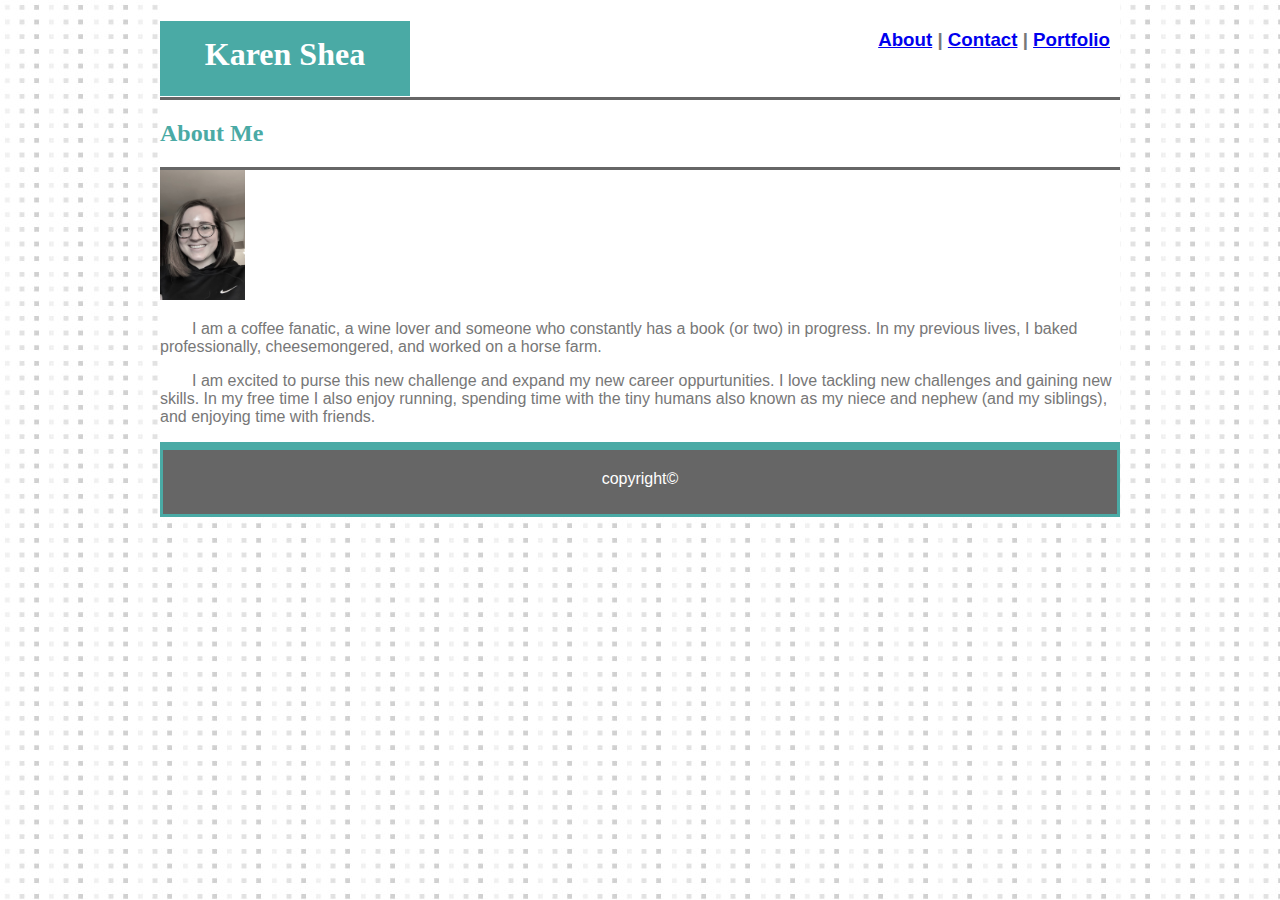
<file: index.html>
<!DOCTYPE html>
<html>

<head>
    <meta charset="utf-8" />
    <meta http-equiv="X-UA-Compatible" content="IE=edge">
    <title>Karen Shea</title>
    <meta name="viewport" content="width=device-width, initial-scale=1">
    <link rel="stylesheet" href="assets/css/style.css">
</head>

<body>
    <div class="header">
        <h1>Karen Shea</h1>
        <h3><a href="index.html" target="_self"> About</a> | <a href="contact.html" target="_blank"> Contact</a> | <a href="portfolio.html" target="_blank">Portfolio</a></h3>
    </div>
    
    <div class="clearfix"></div>

    <!-- added content class for flex box-->
    <div class="content">

        <div class="header2">
            <h2>About Me</h2>
        </div>
    
        <div class="me">
            <img src="./images/IMG_5543.jpeg" alt="Profile Pic" style="width:85px;height:130px;">
        
                <div class="aboutme">
                    <p>
                        I am a coffee fanatic, a wine lover and someone who constantly has a book (or two) in progress. In my previous lives, I baked professionally, cheesemongered, and worked on a horse farm. 
                    </p>
                    <p>
                        I am excited to purse this new challenge and expand my new career oppurtunities. I love tackling new challenges and gaining new skills. In my free time I also enjoy running, spending time with the tiny humans also known as my niece and nephew (and my siblings), and enjoying time with friends.
                    </p>
                </div>
        </div>
    
    <div class="footer">
        <p1>copyright©</p1>
    </div>
    
</body>
</div>
</html>
</file>
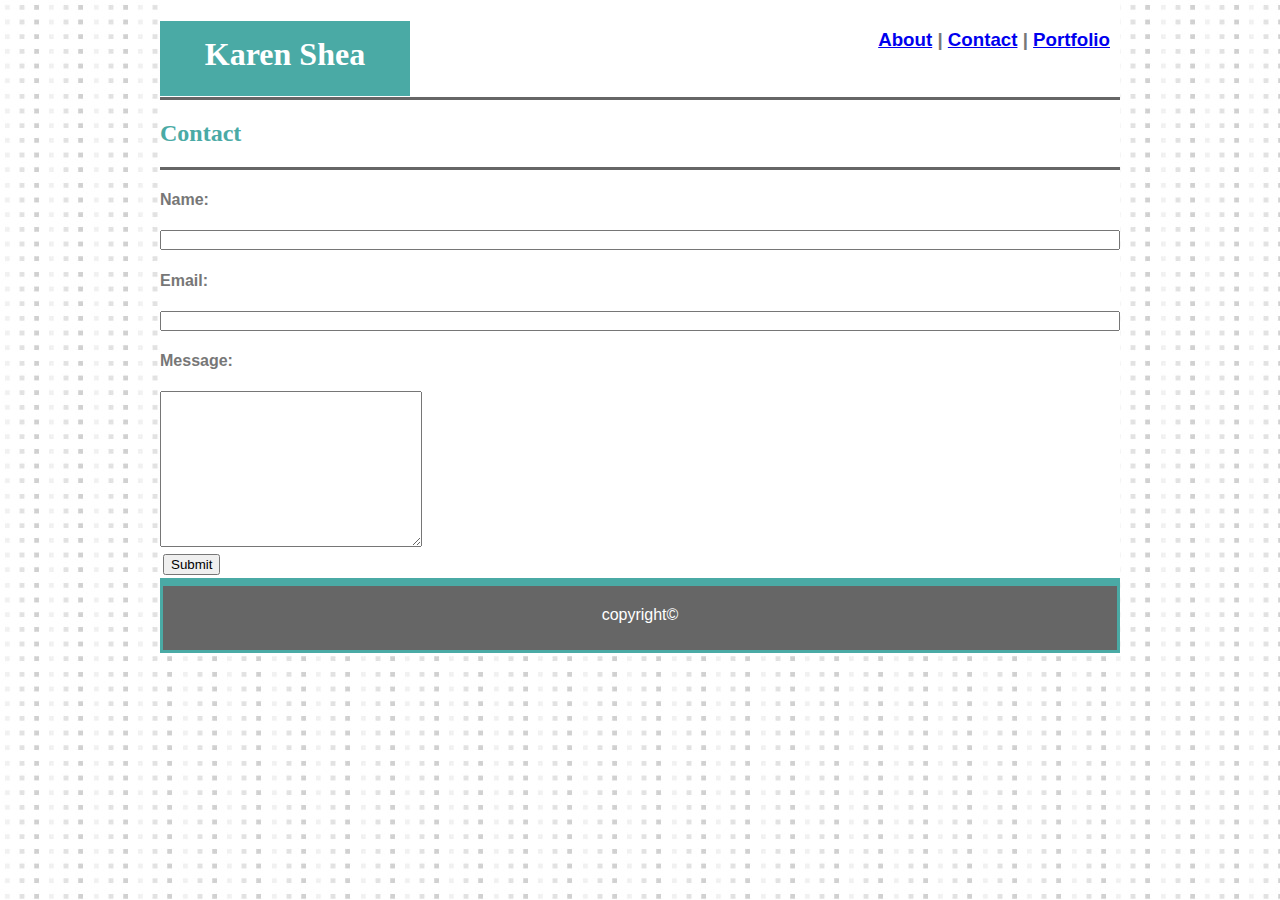
<file: contact.html>
<!DOCTYPE html>
<html>
<head>
    <meta charset="utf-8" />
    <meta http-equiv="X-UA-Compatible" content="IE=edge">
    <title>Karen Shea</title>
    <meta name="viewport" content="width=device-width, initial-scale=1">
    <link rel="stylesheet" href="assets/css/style.css">
</head>

<body>
    <div class="clearfix"></div>

    <div class="header">
            <h1>Karen Shea</h1>
            <h3><a href="index.html" target="_self"> About</a> | <a href="contact.html" target="_blank"> Contact</a> | <a href="portfolio.html" target="_blank">Portfolio</a></h3>
    </div>
    
    <!-- added content class for flex box-->
    <div class="content">

        <div class="header2">
            <h2>Contact</h2>
        </div>

        <div class="info">
            <form>
                <h4>Name:</h4>
                <input type="text" style="width:960px; height:20px">
                
                <h4>Email:</h4>
                <input type="text" style="width:960px; height:20px">
                
                <!-- the message box drags bigger, I couldn't get it to go larger without it messing with the layout-->
                <h4>Message:</h4>
                <textarea name="message" rows="10" cols="30">
                </textarea>
                
                <br> <!--inserted <br> because the button wasn't sitting under the message box-->
                
                <div class=button>
                    <input type="button" value="Submit">
                
                </div>
            </form>
        </div>
    </div>

    <div class="footer">
        <p1>copyright©</p1>
    </div>  
</body>
</html>
</file>
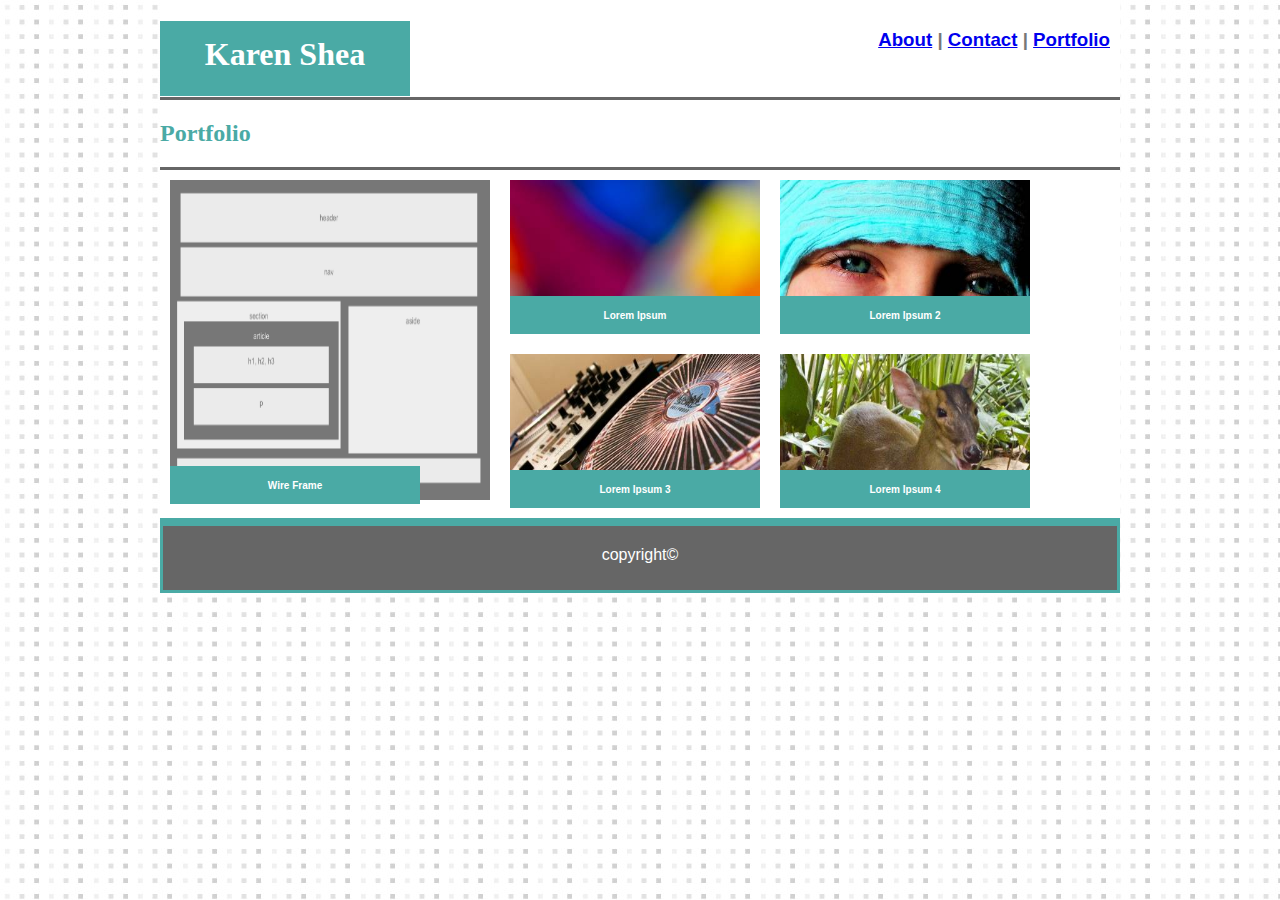
<file: portfolio.html>
<!DOCTYPE html>
<html>
<head>
    <meta charset="utf-8" />
    <meta http-equiv="X-UA-Compatible" content="IE=edge">
    <title>Karen Shea</title>
    <meta name="viewport" content="width=device-width, initial-scale=1">
    <link rel="stylesheet" href="assets/css/style.css">
</head>
<body>
    <div class="clearfix"></div>
   
    <div class="header">
            <h1>Karen Shea</h1>
            <h3><a href="index.html" target="_self"> About</a> | <a href="contact.html" target="_blank"> Contact</a> | <a href="portfolio.html" target="_blank">Portfolio</a></h3>
    </div>

    <div class="header2">
        <h2>Portfolio</h2>
    </div>
    
    <!-- added content class for flex box-->
    <div class="content">
        <div class="portfolio">
    
            <div class="wireframe">
                <img src="./images/Wireframe.jpg" alt="wireframe"style="width:320px;height:320px;">
                    <div class="text-block"> 
                        <h4>Wire Frame</h4>
                    </div>
            </div>

            <div class="lorem">
                <img src="./images/lorem.jpeg" alt="wireframe"style="width:250px;height:150px;">
                    <div class="text-block"> 
                        <h4>Lorem Ipsum</h4>
                    </div>
            </div>
        
            <div class="lorem2">
                <img src="./images/lorem2.jpeg" alt="wireframe"style="width:250px;height:150px;">
                    <div class="text-block"> 
                        <h4>Lorem Ipsum 2</h4>
                    </div>
            </div>
        
            <div class="lorem3">
                <img src="./images/lorem3.jpeg" alt="wireframe"style="width:250px;height:150px;">
                    <div class="text-block"> 
                        <h4>Lorem Ipsum 3</h4>
                    </div>
            </div>
        
            <div class="lorem4">
                <img src="./images/lorem4.jpeg" alt="wireframe"style="width:250px;height:150px;">
                    <div class="text-block"> 
                        <h4>Lorem Ipsum 4</h4>
                    </div>
        </div>
    </div>

    <div class="footer">
        <p1>copyright©</p1>
    </div>
</body>
</div>
</html>
</file>
<file: assets/css/style.css>
*{
    box-sizing: border-box;
}

.header{
    height: 100px;
    width: 100%;
    color:white;
    background-color: white;
    border-bottom-style: solid;
    border-bottom-color: #666666;
}

h1{
    font-family: 'Georgia', Times, 'Times New Roman', serif;
    height: 75px;
    width: 250px;
    padding: 15px;
    background: #ffffff;
    background-color:#4aaaa5;
    border-color: #cccccc;
    float: left;
    text-align: center;   
}

h3{
    font-family: 'Arial', 'Helvetica Neue', Helvetica, sans-serif;
    background-color: #ffffff;
    float: right;
    padding: 10px;
    text-align: center;
    color: #777777;
}

/* css for all header2 class*/
.header2{
    font-family: 'Georgia', Times, 'Times New Roman', serif;
    background-color: #ffffff;
    color:#4aaaa5;
    width: 100%;
    text-align: left;
    border-bottom-style: solid;
    border-bottom-color: #666666;
}

/* still having issues having the background image show up*/
body{
    font-family: 'Arial', 'Helvetica Neue', Helvetica, sans-serif;
    color: #777;
    border-color: #dddddd;
    background-image: url("../../images/tiny-squares.jpg");
    background-color:#ffffff;
    border: 10px;
    margin: 0 auto;
    width: 960px;
    display: flex;
    flex-direction: column;
}

.content{
    flex: 1 0 auto;
    background-color:#ffffff;
}

/* still having issues having the background image show up*/
.info{
    font-family: 'Arial', 'Helvetica Neue', Helvetica, sans-serif;
    color: #777;
}

/*styling isn't affecting the button and I can't figure out why*/
.button {
    border: solid;
    /*background-color:#4aaaa5; - is changing all background in that row not just the button*/
    color:white;
}

/* still having issues having the background image show up*/
.portfolio{
    font-family: 'Arial', 'Helvetica Neue', Helvetica, sans-serif;
    color: #777;
}

.aboutme{
    font-family: 'Arial', 'Helvetica Neue', Helvetica, sans-serif;
    text-indent: 2em;
}

.info{
    float: left;
    background-color:#ffffff;
}

.wireframe{
    float: left;
    padding: 10px 10px 10px 10px;
    position: relative;
}

.lorem{
    float: left;
    padding: 10px 10px 10px 10px;
    position: relative;
}

.lorem2{
    float: left;
    padding: 10px 10px 10px 10px;
    position: relative;
}

.lorem3{
    float: left;
    padding: 10px 10px 10px 10px;
    position: relative;
}

.lorem4{
    float: left;
    padding: 10px 10px 10px 10px;
    position: relative;
}

.text-block{
    background-color: #4aaaa5;
    font-family:'Arial', 'Helvetica Neue', Helvetica, sans-serif;
    color: white;
    font-size: 10px;
    width: 250px;
    text-align: center;
    position: absolute;
    bottom: 10px;
}


.footer{
    font-family: 'Arial', 'Helvetica Neue', Helvetica, sans-serif;
    color: white;
    float:left;
    width: 100%;
    text-align: center;
    /* specified border-top but it shows all the way around*/
    border-top: 8px;
    border-style: solid;
    border-color:#4aaaa5;
    background-color: #666666;
    padding:20px;
    height: 75px;
    flex-shrink: 1;
}

.clearfix::after {
    content: "";
    clear: both;
    display: table;
}
</file>
